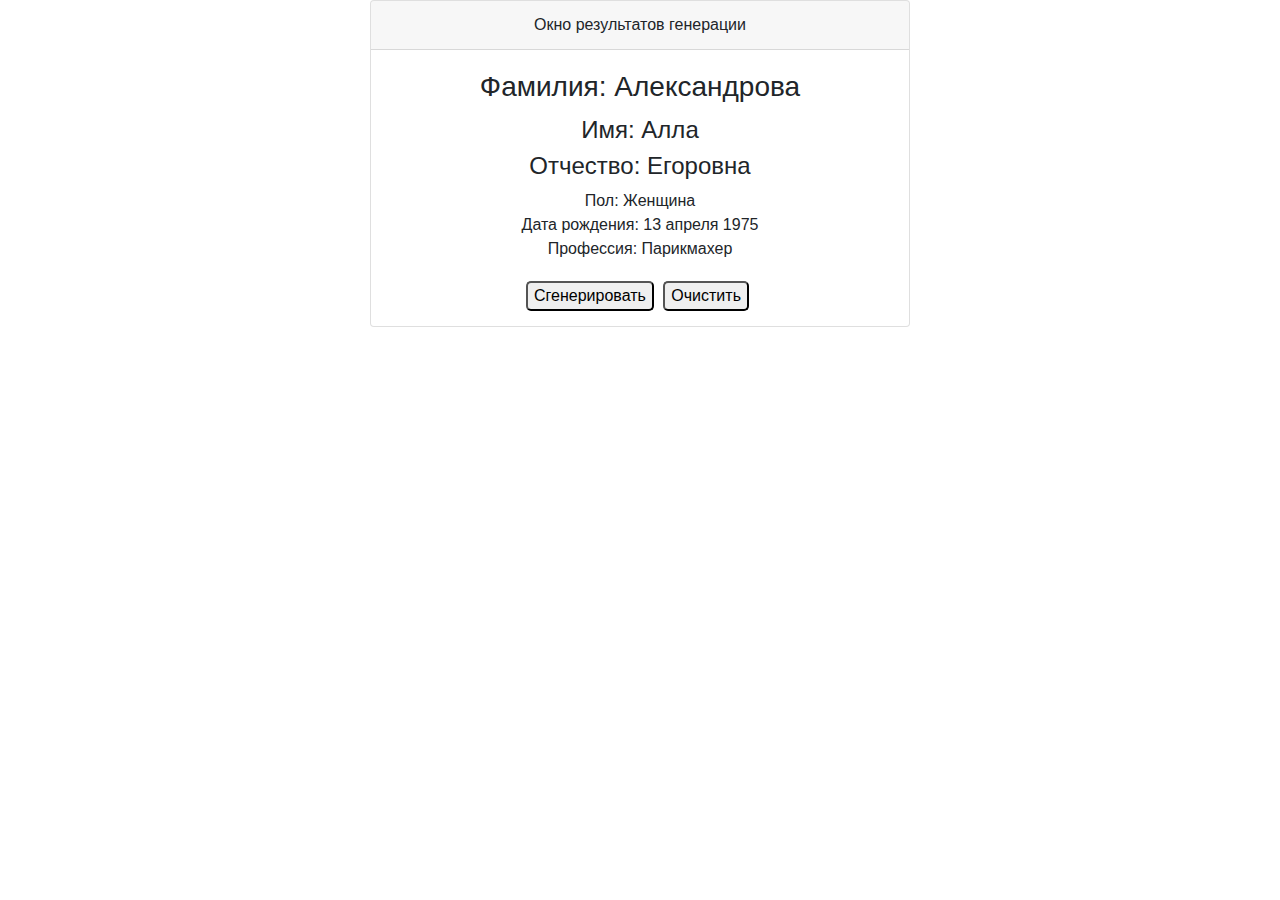
<file: index.html>
<!DOCTYPE html>
<html lang="en">
<head>
    <meta charset="UTF-8">
    <title>Генератор случайных пользователей</title>
    <link rel="stylesheet" href="https://stackpath.bootstrapcdn.com/bootstrap/4.4.1/css/bootstrap.min.css"
          integrity="sha384-Vkoo8x4CGsO3+Hhxv8T/Q5PaXtkKtu6ug5TOeNV6gBiFeWPGFN9MuhOf23Q9Ifjh" crossorigin="anonymous">
    <link href="https://fonts.googleapis.com/css2?family=Open+Sans" rel="stylesheet">
    <link rel="stylesheet" href="style.css" type="text/css"/>
</head>
<body>
<div class="container">
    <div class="row game-card align-items-center">
        <div class="col col-md-6 offset-md-3">
            <div class="card text-center">
                <div class="card-header">
                    <p class="m-0">Окно результатов генерации</p>
                </div>
                <div class="card-body">
                    <div class="row">
                        <div class="col">
                            <h3 class="card-title">Фамилия: <span id="surnameOutput">Генерация фамилии</span></h3>
                            <h4>Имя: <span id="firstNameOutput">Иван</span></h4>
                            <h4>Отчество: <span id="patronymicOutput">Иванович</span></h4>
                            <p>
                                <span>Пол: </span><span id="genderOutput"></span>
                            </p>
                            <p>
                                <span>Дата рождения: </span><span id="birthYearOutput"></span>
                            </p>
                            <p>
                                <span>Профессия: </span><span id="professionOutput"></span>
                            </p>
                        </div>
                    </div>
                </div>
                <div class="row justify-content-center">
                    <div class="col">
                        <button class="button generate">Сгенерировать</button>
                        <button class="button clear">Очистить</button>
                    </div>
                </div>
            </div>
        </div>
    </div>
</div>
<script src="personGenerator.js"></script>
<script src="init.js"></script>
</body>
</html>
</file>
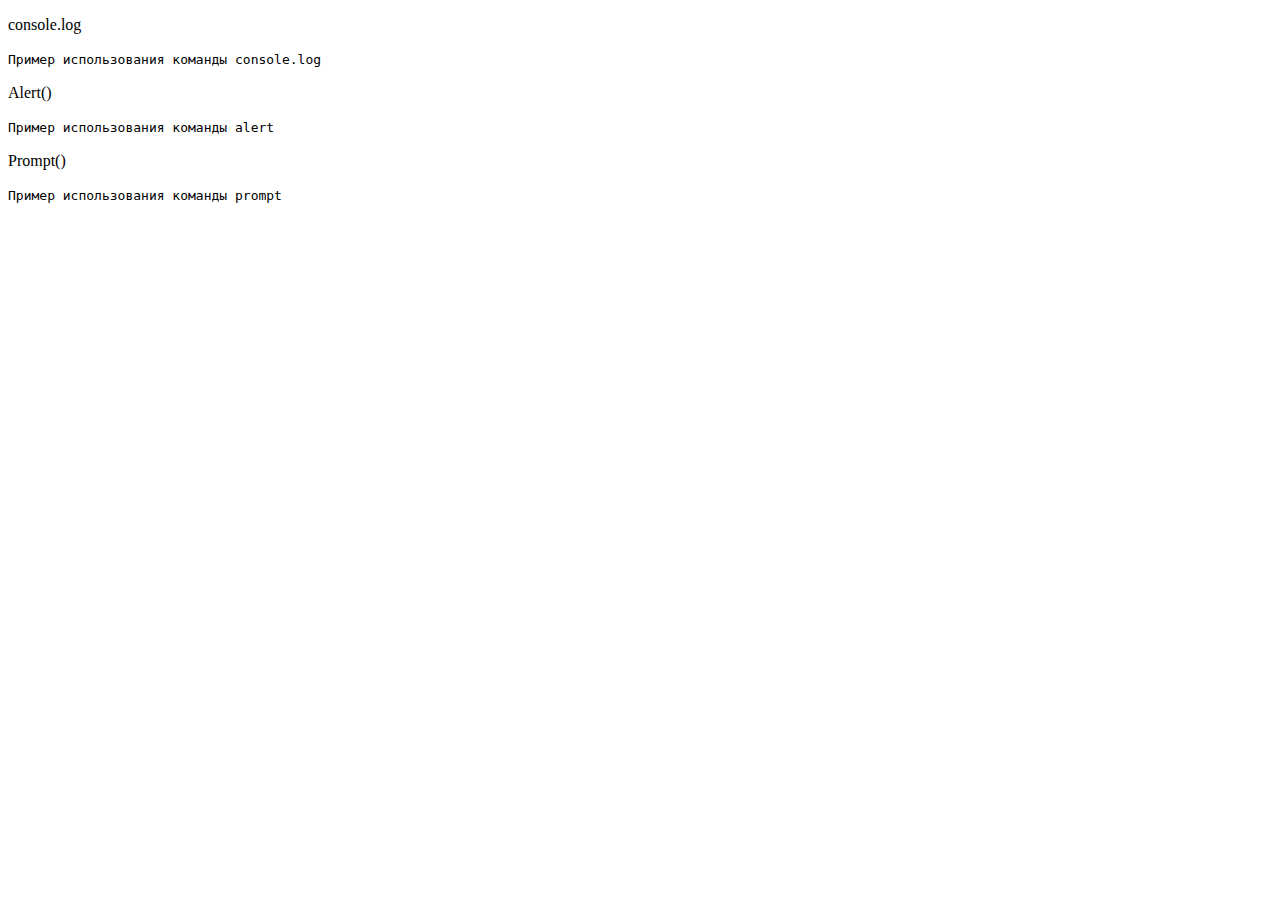
<file: task2/index.html>
<!DOCTYPE html>
<html lang="en">
<head>
    <meta charset="UTF-8">
    <title>JS-Start. 2 задача</title>
</head>
<body>
<p id="consoleLog">console.log</p>
<code>
  Пример использования команды console.log
</code>
<p id="alert">Alert()</p>
<code>
  Пример использования команды alert
</code>
<p id="prompt">Prompt()</p>
<code>
  Пример использования команды prompt
</code>
<script src="script.js"></script>
</body>
</html>
</file>
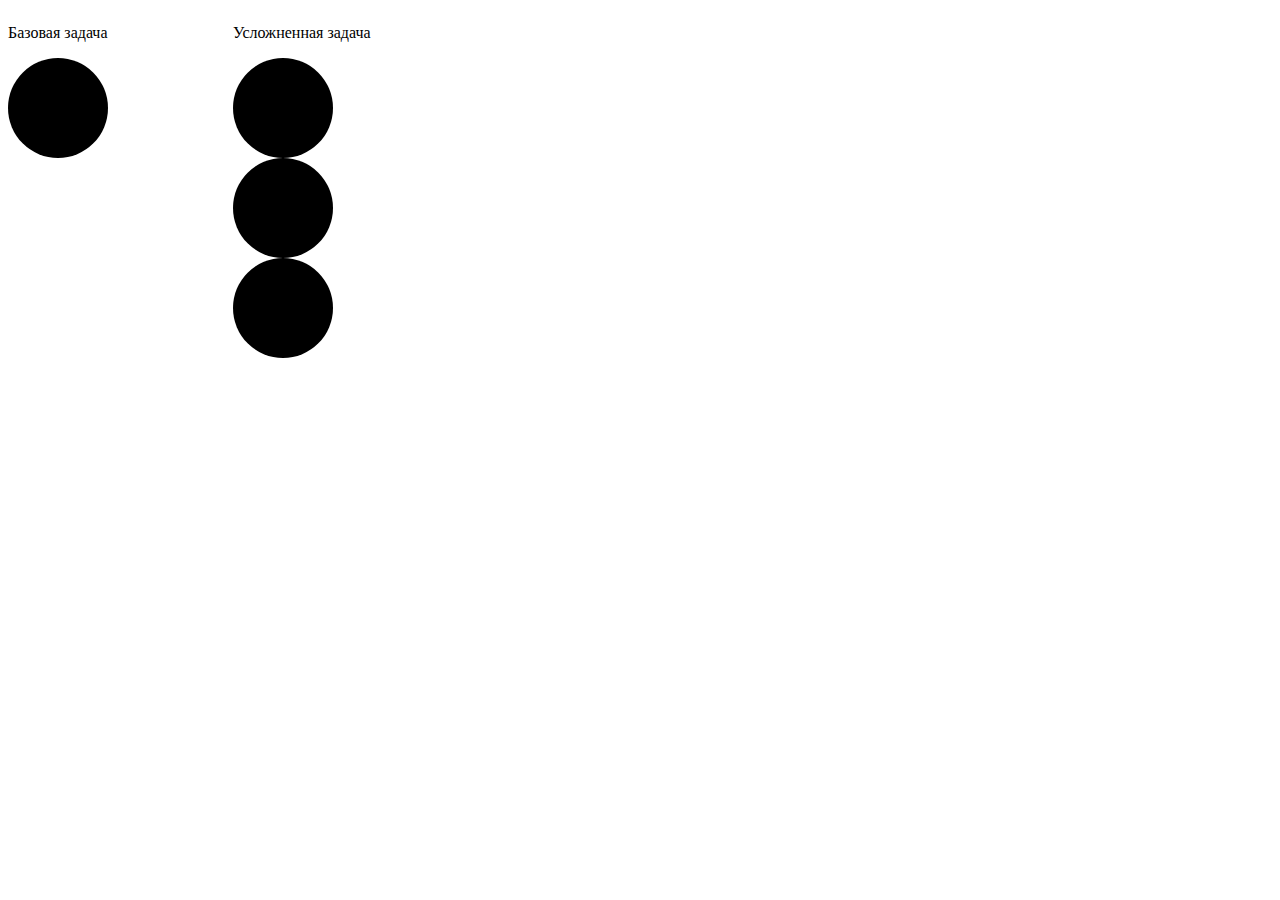
<file: task3/index.html>
<!DOCTYPE html>
<html lang="en">
<head>
    <meta charset="UTF-8">
    <title>JS-Start. 3 задача</title>
    <link rel="stylesheet" type="text/css" href="style.css">
</head>
<body>
<div class="taskDiv">
<div class="methodDiv">
  <p>Базовая задача</p>
  <div id="trafficLight" class="lightDiv"></div>
</div>
<div class="methodDiv">
  <p>Усложненная задача</p>
  <div id="trafficLightGreen" class="lightDiv"></div>
  <div id="trafficLightYellow" class="lightDiv"></div>
  <div id="trafficLightRed" class="lightDiv"></div>
</div>
</div>
<script src="script.js"></script>
</body>
</html>
</file>
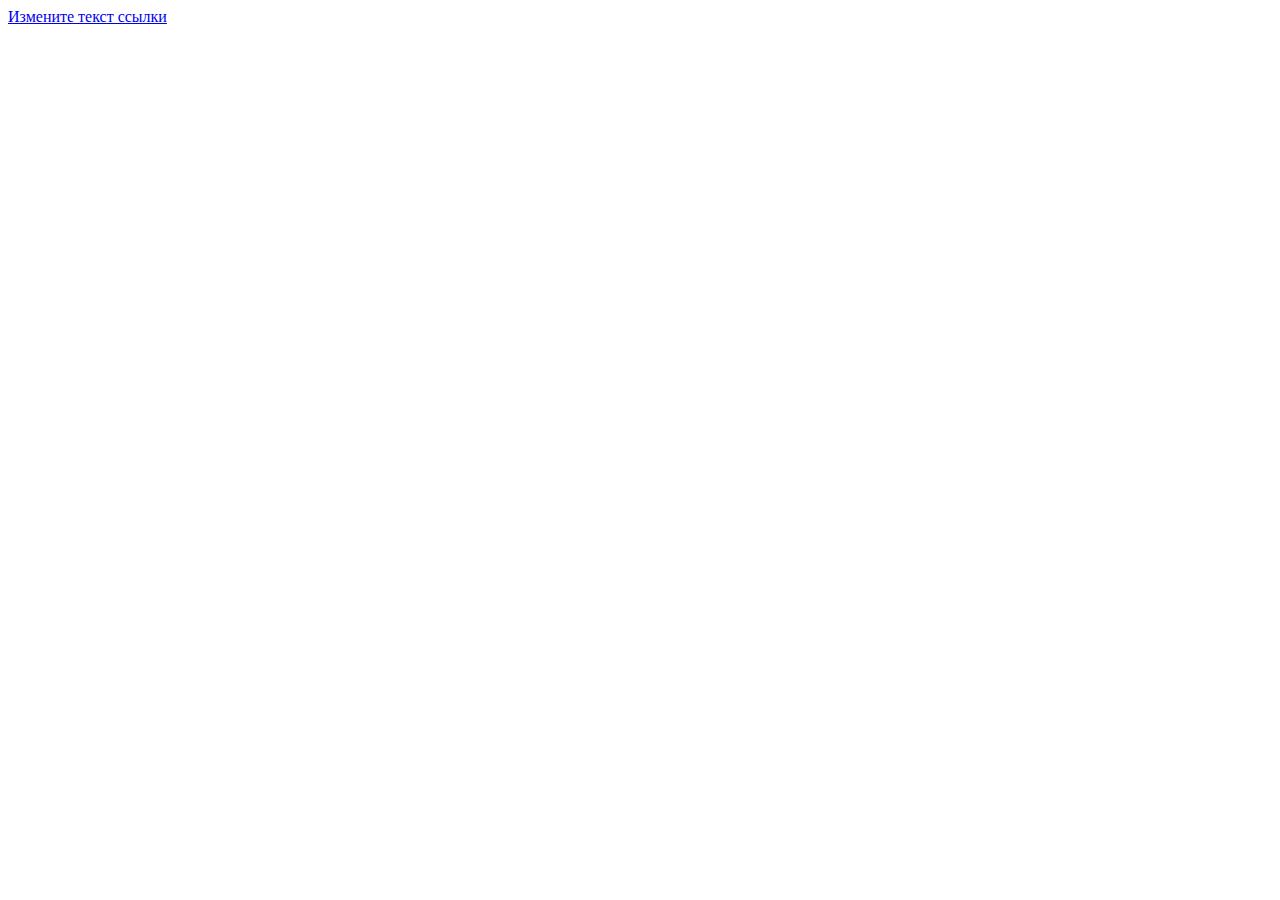
<file: task4/index.html>
<!DOCTYPE html>
<html lang="en">
<head>
    <meta charset="UTF-8">
    <title>JS-Start. 4 задача</title>
</head>
<body>
<a href="#" id="changedRef">Измените текст ссылки</a>
<script src="script.js"></script>
</body>
</html>
</file>
<file: style.css>
.button:hover {
    color: blue;
}
.button {
    border-radius: 5px;
    margin-right: 5px;
    margin-bottom: 15px;
}
p {
    margin: 0;
}
</file>
<file: task3/style.css>
.lightDiv {
  width: 100px;
  height: 100px;
  border-radius: 50%;
  background: black;

}

.taskDiv
{
  display: flex;
  position: relative;
  width: 450px;
}

.methodDiv
{
margin-right:25px;
width:200px;
height:400px;
}
</file>
